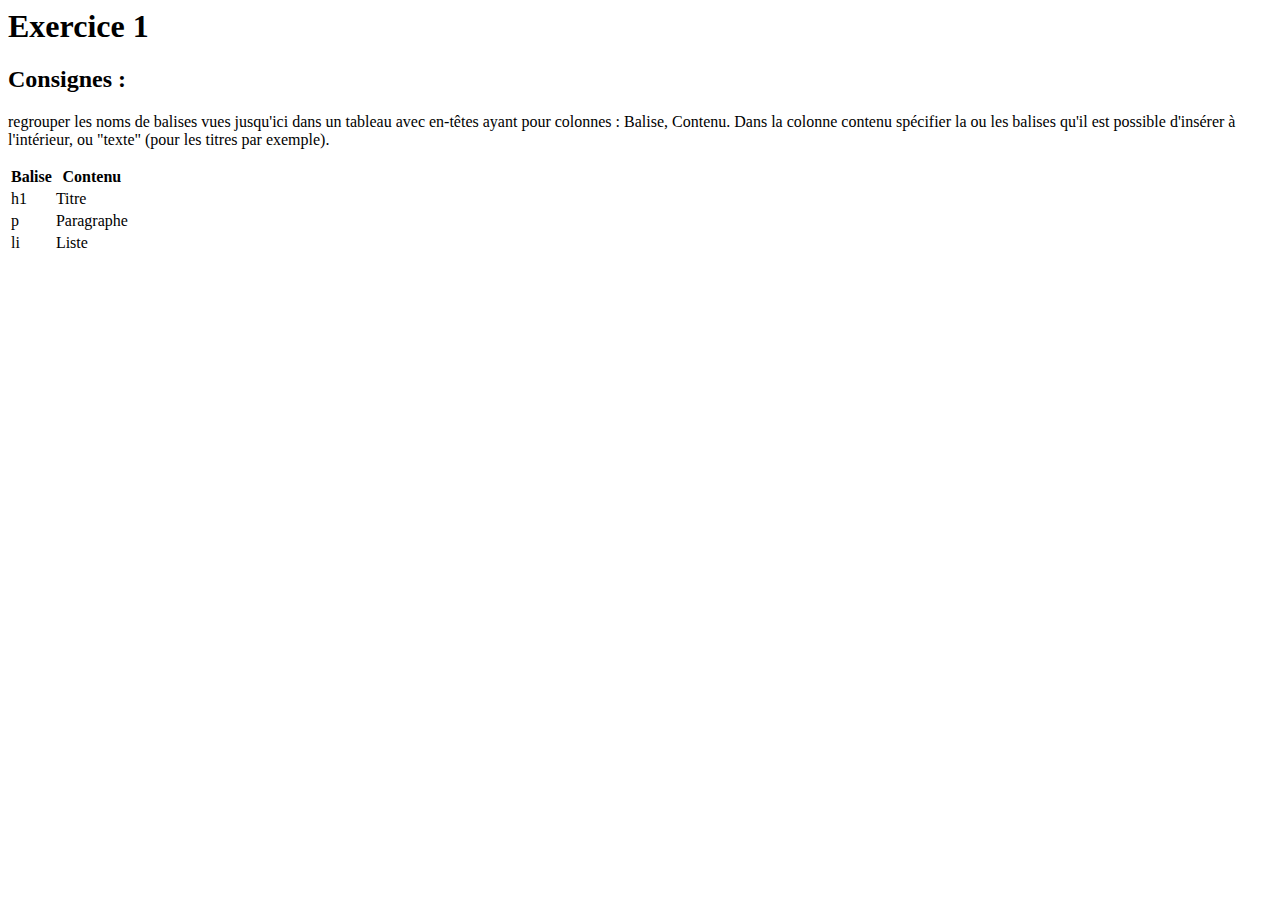
<file: src/html/exercices/exercice1.html>
<html>
    <head>
        <title></title>
    </head>
    <body>
        <h1>Exercice 1</h1>
        <h2>Consignes :</h2>
        <p>regrouper les noms de balises vues jusqu'ici dans un tableau avec en-têtes ayant pour colonnes : Balise, Contenu. Dans la colonne contenu spécifier la ou les balises qu'il est possible d'insérer à l'intérieur, ou "texte" (pour les titres par exemple).</p>
        <p></p>
        <table class="table">
          <tr>
            <th>Balise</th>
            <th>Contenu</th>

          </tr>
          <tr>
            <td>h1</td>
            <td>Titre</td>

          </tr>
          <tr>
            <td>p</td>
            <td>Paragraphe</td>

          </tr>
          <tr>
            <td>li</td>
            <td>Liste</td>

          </tr>
        </table>
      </body>
</html>
</file>
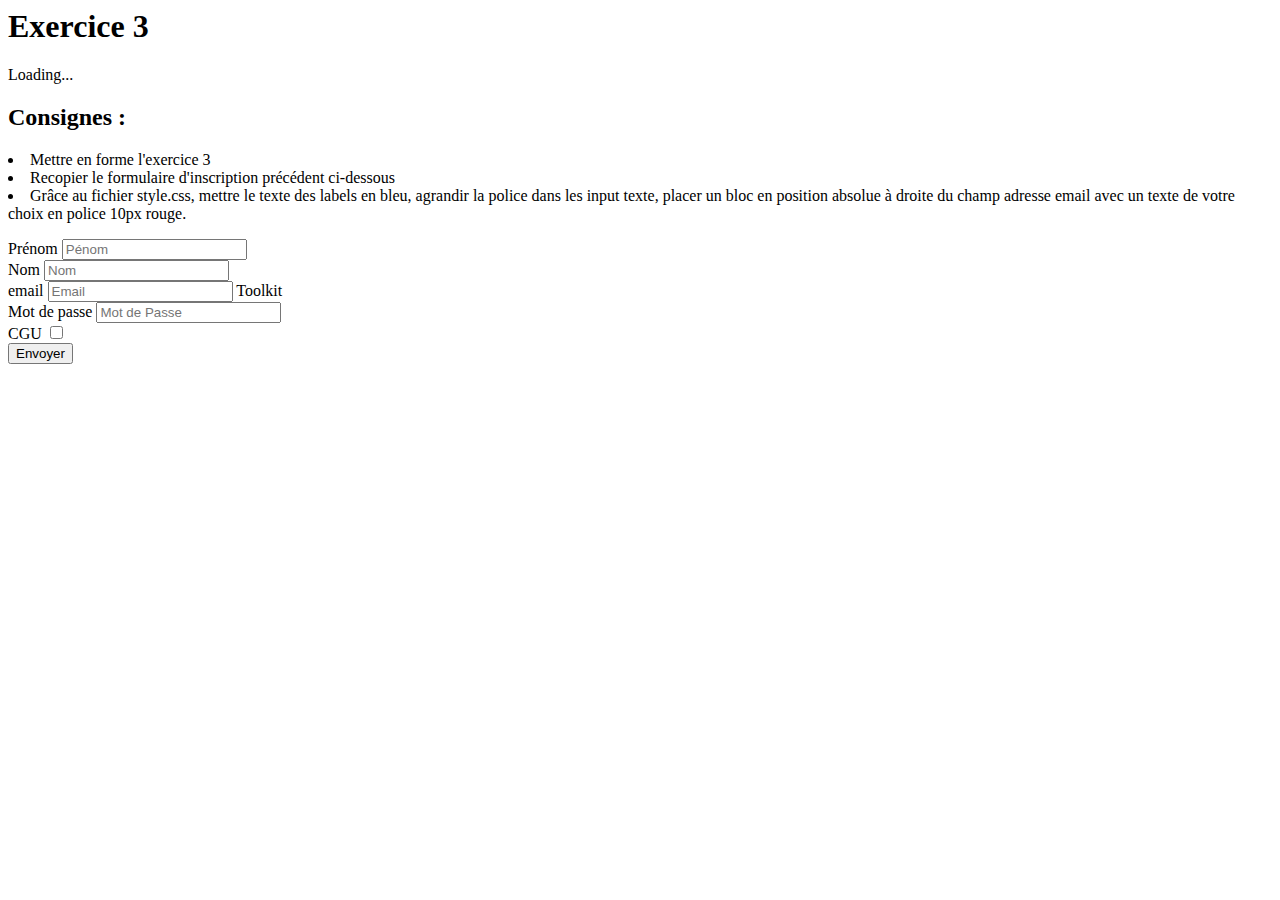
<file: src/html/exercices/exercice3.html>
<html>
    <head>
        <title></title>
    </head>
    <body>


<h1>Exercice 3</h1>
<div class="spinner-border text-primary" role="status">
    <span class="sr-only">Loading...</span>
  </div>
<h2>Consignes :</h2>

<div>
<li> Mettre en forme l'exercice 3</li>
<li> Recopier le formulaire d'inscription précédent ci-dessous</li>
<li> Grâce au fichier style.css, mettre le texte des labels en bleu, agrandir la police dans les input texte, placer un bloc en position absolue à droite du champ adresse email avec un texte de votre choix en police 10px rouge.</li>
<p></p>
</div>

<form id="exercice3" >


    <div>
        <label for="firstname">Prénom</label>
        <input type="text" id="firstname" name="firstname" placeholder="Pénom"/>
      </div>
    <div>

      <label for="lastname">Nom</label>
      <input type="text" id="lastname" name="lastname" placeholder="Nom"/>
    </div>

    <div class="filecontainer">
      <label for="email">email</label>
      <input type="email" id="email" name="email" placeholder="Email"/>
      <span class="help">Toolkit</span>

    </div>

    <div>
        <label for="mdp">Mot de passe</label>
        <input type="password" id="mdp" name="mdp" placeholder="Mot de Passe"/>
      </div>

    <div>
      <label for="cgu">CGU</label>
      <input type="checkbox" id="cgu" name="cgu"/>
    </div>

    <div>
      <button type="submit">Envoyer</button>
    </div>
  </form>


      </body>
</html>
</file>
